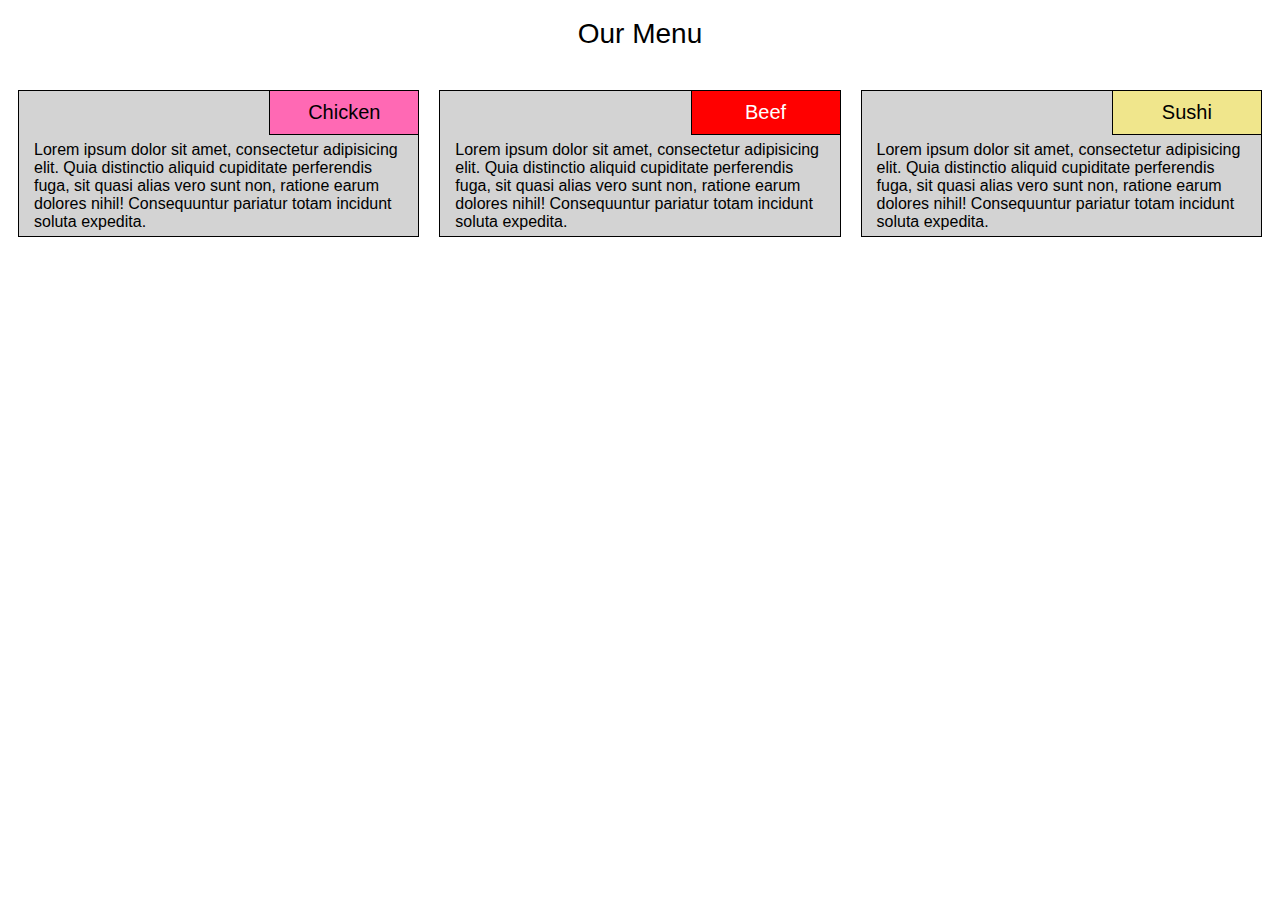
<file: module2-solution-alt1/index.html>
<!DOCTYPE html>
<html>
<head>
	<title>Module 2 Solution (Alternative 1: Simple Responsive Framework)</title>
	<link rel="stylesheet" href="css/style.css">
</head>

<body>

<div class="row">

<div class="heading">Our Menu</div>

<div class="col-lg-4 col-md-6">
    <div class="section">
        <div class="title" id="first">Chicken</div>
        <div class="text">
        Lorem ipsum dolor sit amet, consectetur adipisicing elit. Quia distinctio aliquid cupiditate perferendis fuga, sit quasi alias vero sunt non, ratione earum dolores nihil! Consequuntur pariatur totam incidunt soluta expedita.
        </div>
    </div>
</div>

<div class="col-lg-4 col-md-6">
    <div class="section">
        <div class="title" id="second">Beef</div>
        <div class="text">
            Lorem ipsum dolor sit amet, consectetur adipisicing elit. Quia distinctio aliquid cupiditate perferendis fuga, sit quasi alias vero sunt non, ratione earum dolores nihil! Consequuntur pariatur totam incidunt soluta expedita.
        </div>
    </div>
</div>

<div class="col-lg-4 col-md-12">
    <div class="section">
        <div class="title" id="third">Sushi</div>
        <div class="text">
            Lorem ipsum dolor sit amet, consectetur adipisicing elit. Quia distinctio aliquid cupiditate perferendis fuga, sit quasi alias vero sunt non, ratione earum dolores nihil! Consequuntur pariatur totam incidunt soluta expedita.
        </div>
    </div>
</div>

</div>

</body>
</html>
</file>
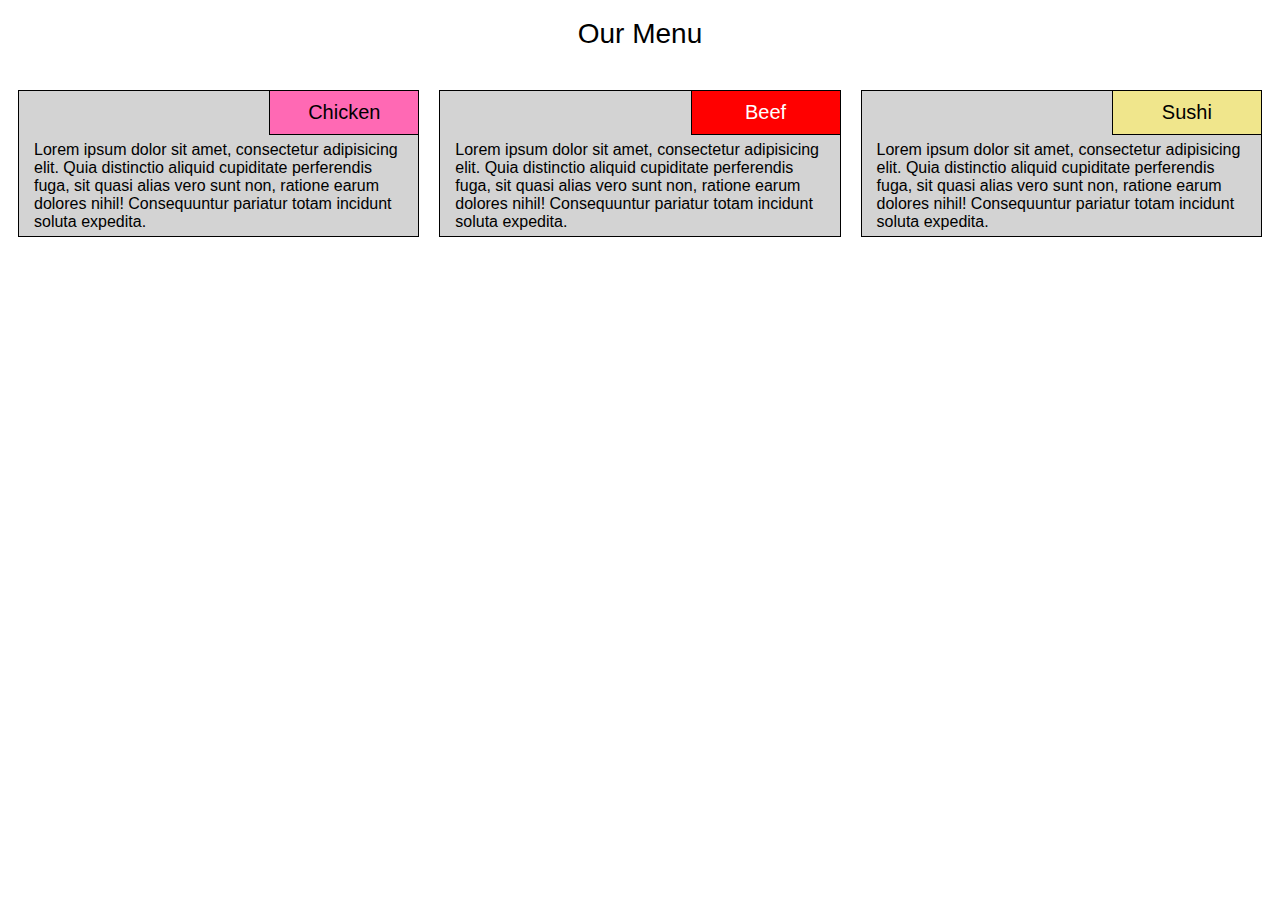
<file: module2-solution/index.html>
<!DOCTYPE html>
<html>
<head>
	<title>Module 2 Solution</title>
	<link rel="stylesheet" href="css/style.css">
</head>

<body>
<div class="heading">Our Menu</div>

<div class="container">
    <div class="section">
        <div class="title" id="first">Chicken</div>
        <div class="text">
        Lorem ipsum dolor sit amet, consectetur adipisicing elit. Quia distinctio aliquid cupiditate perferendis fuga, sit quasi alias vero sunt non, ratione earum dolores nihil! Consequuntur pariatur totam incidunt soluta expedita.
        </div>
    </div>
</div>

<div class="container">
    <div class="section">
        <div class="title" id="second">Beef</div>
        <div class="text">
            Lorem ipsum dolor sit amet, consectetur adipisicing elit. Quia distinctio aliquid cupiditate perferendis fuga, sit quasi alias vero sunt non, ratione earum dolores nihil! Consequuntur pariatur totam incidunt soluta expedita.
        </div>
    </div>
</div>

<div class="container last">
    <div class="section">
        <div class="title" id="third">Sushi</div>
        <div class="text">
            Lorem ipsum dolor sit amet, consectetur adipisicing elit. Quia distinctio aliquid cupiditate perferendis fuga, sit quasi alias vero sunt non, ratione earum dolores nihil! Consequuntur pariatur totam incidunt soluta expedita.
        </div>
    </div>
</div>

</body>
</html>
</file>
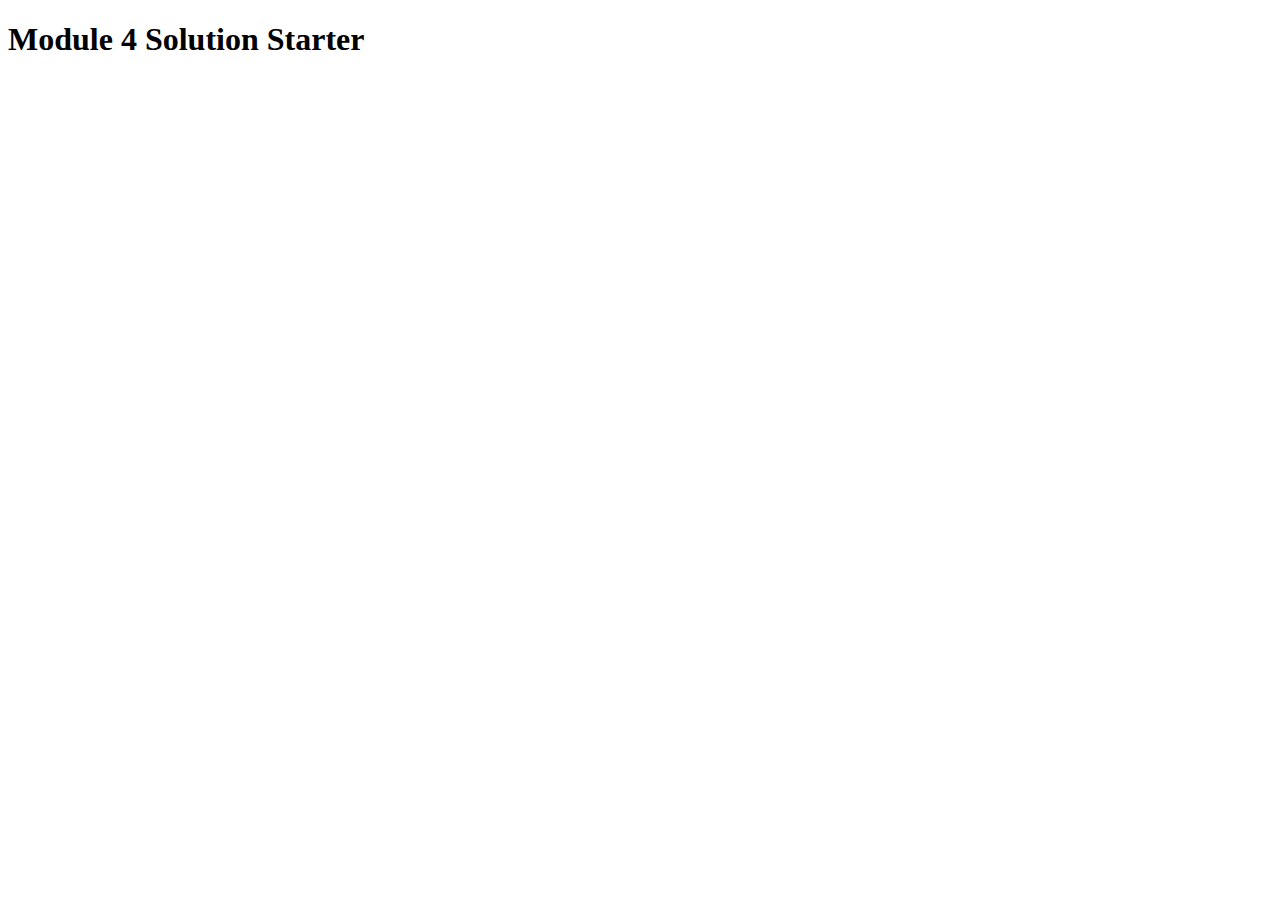
<file: module4-solution/index.html>
<!DOCTYPE html>
<html>
<head>
  <meta charset="utf-8">
  <title>Module 4 Solution Starter</title>
  <script>
    var names = []; // DO NOT REMOVE
  </script>
  <script src="SpeakHello.js"></script>
  <script src="SpeakGoodBye.js"></script>
  <script src="script.js"></script>
</head>
<body>
  <h1>Module 4 Solution Starter</h1>
</body>
</html>
</file>
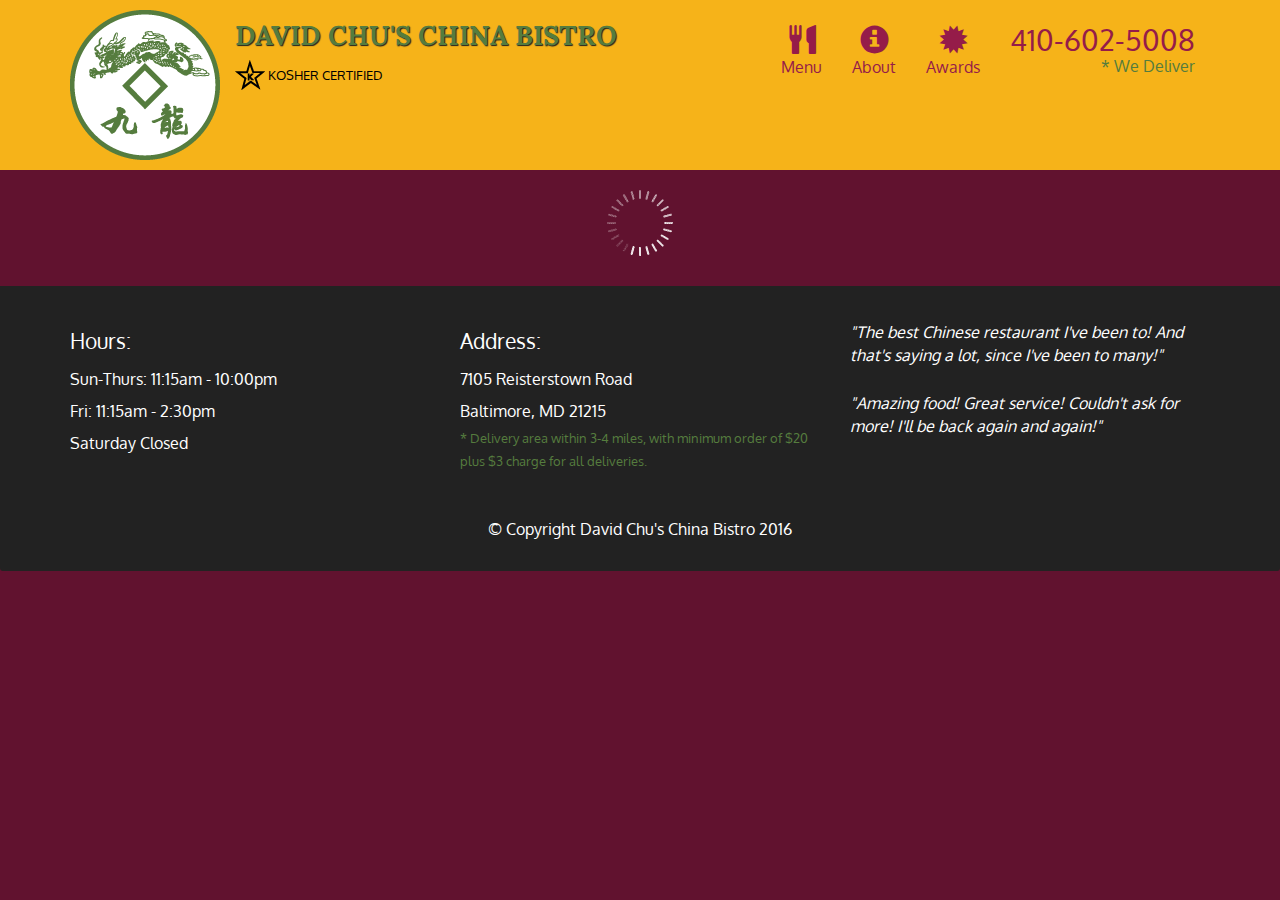
<file: module5-solution/index.html>
<!doctype html>
<html lang="en">
  <head>
    <meta charset="utf-8">
    <meta http-equiv="X-UA-Compatible" content="IE=edge">
    <meta name="viewport" content="width=device-width, initial-scale=1">
    <title>David Chu's China Bistro</title>
    <link rel="stylesheet" href="css/bootstrap.min.css">
    <link rel="stylesheet" href="css/styles.css">
    <link href='https://fonts.googleapis.com/css?family=Oxygen:400,300,700' rel='stylesheet' type='text/css'>
    <link href='https://fonts.googleapis.com/css?family=Lora' rel='stylesheet' type='text/css'>
  </head>
<body>
  <header>
    <nav id="header-nav" class="navbar navbar-default">
      <div class="container">
        <div class="navbar-header">
          <a href="index.html" class="pull-left visible-md visible-lg">
            <div id="logo-img" alt="Logo image"></div>
          </a>

          <div class="navbar-brand">
            <a href="index.html"><h1>David Chu's China Bistro</h1></a>
            <p>
              <img src="images/star-k-logo.png" alt="Kosher certification">
              <span>Kosher Certified</span>
            </p>
          </div>

          <button id="navbarToggle" type="button" class="navbar-toggle collapsed" data-toggle="collapse" data-target="#collapsable-nav" aria-expanded="false">
            <span class="sr-only">Toggle navigation</span>
            <span class="icon-bar"></span>
            <span class="icon-bar"></span>
            <span class="icon-bar"></span>
          </button>
        </div>
        
        <div id="collapsable-nav" class="collapse navbar-collapse">
           <ul id="nav-list" class="nav navbar-nav navbar-right">
            <li id="navHomeButton" class="visible-xs active">
              <a href="index.html">
                <span class="glyphicon glyphicon-home"></span> Home</a>
            </li>
            <li id="navMenuButton">
              <a href="#" onclick="$dc.loadMenuCategories();">
                <span class="glyphicon glyphicon-cutlery"></span><br class="hidden-xs"> Menu</a>
            </li>
            <li>
              <a href="#">
                <span class="glyphicon glyphicon-info-sign"></span><br class="hidden-xs"> About</a>
            </li>
            <li>
              <a href="#">
                <span class="glyphicon glyphicon-certificate"></span><br class="hidden-xs"> Awards</a>
            </li>
            <li id="phone" class="hidden-xs">
              <a href="tel:410-602-5008">
                <span>410-602-5008</span></a><div>* We Deliver</div>
            </li>
          </ul><!-- #nav-list -->
        </div><!-- .collapse .navbar-collapse -->
      </div><!-- .container -->
    </nav><!-- #header-nav -->
  </header>

  <div id="call-btn" class="visible-xs">
    <a class="btn" href="tel:410-602-5008">
    <span class="glyphicon glyphicon-earphone"></span>
    410-602-5008
    </a>
  </div>
  <div id="xs-deliver" class="text-center visible-xs">* We Deliver</div>

  <div id="main-content" class="container"></div>

  <footer class="panel-footer">
    <div class="container">
      <div class="row">
        <section id="hours" class="col-sm-4">
          <span>Hours:</span><br>
          Sun-Thurs: 11:15am - 10:00pm<br>
          Fri: 11:15am - 2:30pm<br>
          Saturday Closed
          <hr class="visible-xs">
        </section>
        <section id="address" class="col-sm-4">
          <span>Address:</span><br>
          7105 Reisterstown Road<br>
          Baltimore, MD 21215
          <p>* Delivery area within 3-4 miles, with minimum order of $20 plus $3 charge for all deliveries.</p>
          <hr class="visible-xs">
        </section>
        <section id="testimonials" class="col-sm-4">
          <p>"The best Chinese restaurant I've been to! And that's saying a lot, since I've been to many!"</p>
          <p>"Amazing food! Great service! Couldn't ask for more! I'll be back again and again!"</p>
        </section>
      </div>
      <div class="text-center">&copy; Copyright David Chu's China Bistro 2016</div>
    </div>
  </footer>

  <!-- jQuery (Bootstrap JS plugins depend on it) -->
  <script src="js/jquery-2.1.4.min.js"></script>
  <script src="js/bootstrap.min.js"></script>
  <script src="js/ajax-utils.js"></script>
  <script src="js/script.js"></script>
</body>
</html>
</file>
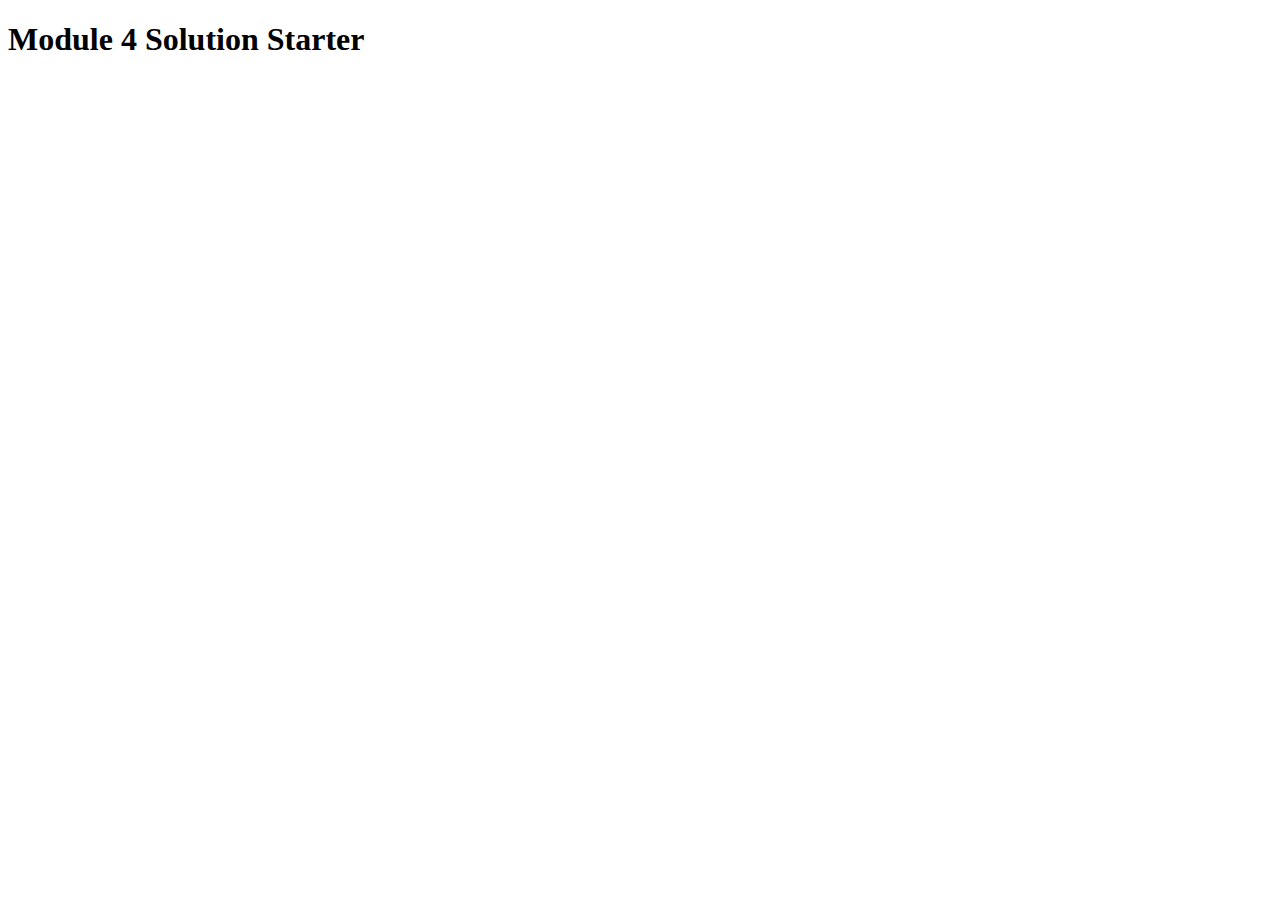
<file: module4-solution/assignment4-solution-starter/easier/index.html>
<!DOCTYPE html>
<html>
<head>
  <meta charset="utf-8">
  <title>Module 4 Solution Starter</title>
  <script src="SpeakHello.js"></script>
  <script src="SpeakGoodBye.js"></script>
  <script src="script.js"></script>
</head>
<body>
  <h1>Module 4 Solution Starter</h1>
</body>
</html>
</file>
<file: module2-solution-alt1/css/style.css>
* {
    box-sizing: border-box;
    font-family: Impact, Haettenschweiler, 'Arial Narrow Bold', sans-serif;
}

.heading {
    font-size: 175%;
    text-align: center;
    padding-top: 10px;
    padding-bottom: 30px;
}

.section {
    border: 1px solid black;
    float: left;
    background-color: lightgray;
}

.title {
    font-size: 125%;
    border: 1px solid black;
    width: 150px;
    float: right;
    clear: left;
    text-align: center;
    padding: 10px;
    position: relative;
    top: -1px;
    right: -1px;
}

#first {
    background-color: hotpink
}

#second {
    color: white;
    background-color: red;
}

#third {
    background-color: khaki;
}

.text {
    float: left;
    padding: 5px 15px 5px 15px;
}

/* From Lecture 24 */ 

/* Simple Responsive Framework. */
.row {
  width: 100%;
}

.col-lg-1, .col-lg-2, .col-lg-3, .col-lg-4, .col-lg-5, .col-lg-6,
.col-lg-7, .col-lg-8, .col-lg-9, .col-lg-10, .col-lg-11, .col-lg-12,
.col-md-1, .col-md-2, .col-md-3, .col-md-4, .col-md-5, .col-md-6,
.col-md-7, .col-md-8, .col-md-9, .col-md-10, .col-md-11, .col-md-12 {
  padding: 10px;
  float: left;
}

/********** Large devices only **********/
@media (min-width: 992px) {
  .col-lg-1 {
    width: 8.33%;
  }
  .col-lg-2 {
    width: 16.66%;
  }
  .col-lg-3 {
    width: 25%;
  }
  .col-lg-4 {
    width: 33.33%;
  }
  .col-lg-5 {
    width: 41.66%;
  }
  .col-lg-6 {
    width: 50%;
  }
  .col-lg-7 {
    width: 58.33%;
  }
  .col-lg-8 {
    width: 66.66%;
  }
  .col-lg-9 {
    width: 74.99%;
  }
  .col-lg-10 {
    width: 83.33%;
  }
  .col-lg-11 {
    width: 91.66%;
  }
  .col-lg-12 {
    width: 100%;
  }
}

/********** Medium devices only **********/
@media (min-width: 768px) and (max-width: 991.98px) {
  .col-md-1 {
    width: 8.33%;
  }
  .col-md-2 {
    width: 16.66%;
  }
  .col-md-3 {
    width: 25%;
  }
  .col-md-4 {
    width: 33.33%;
  }
  .col-md-5 {
    width: 41.66%;
  }
  .col-md-6 {
    width: 50%;
  }
  .col-md-7 {
    width: 58.33%;
  }
  .col-md-8 {
    width: 66.66%;
  }
  .col-md-9 {
    width: 74.99%;
  }
  .col-md-10 {
    width: 83.33%;
  }
  .col-md-11 {
    width: 91.66%;
  }
  .col-md-12 {
    width: 100%;
  }
}
</file>
<file: module2-solution/css/style.css>
* {
    box-sizing: border-box;
    font-family: Impact, Haettenschweiler, 'Arial Narrow Bold', sans-serif;
}

div.heading {
    font-size: 175%;
    text-align: center;
    padding-top: 10px;
    padding-bottom: 30px;
}

div.container {
    padding: 10px;
    float: left;
}

div.section {
    border: 1px solid black;
    float: left;
    background-color: lightgray;
}

div.title {
    font-size: 125%;
    border: 1px solid black;
    width: 150px;
    float: right;
    clear: left;
    text-align: center;
    padding: 10px;
    position: relative;
    top: -1px;
    right: -1px;
}

#first {
    background-color: hotpink
}

#second {
    color: white;
    background-color: red;
}

#third {
    background-color: khaki;
}

div.text {
    float: left;
    padding: 5px 15px 5px 15px;
}

/********** Large devices only **********/
@media (min-width: 992px) {
    div.container {
        width: 33.33%;
    }
}

/********** Medium devices only **********/
@media (min-width: 768px) and (max-width: 991.98px) {
    div.container {
        width: 50%;
    }
    div.last {
        width: 100%;
    }
}

/********** Small devices only **********/
@media (max-width: 767.98px) {
    div.container {
        width: 100%;
    }
}
</file>
<file: module5-solution/css/styles.css>
body {
  font-size: 16px;
  color: #fff;
  background-color: #61122f;
  font-family: 'Oxygen', sans-serif;
}

/** HEADER **/
#header-nav {
  background-color: #f6b319;
  border-radius: 0;
  border: 0;
}

#logo-img {
  background: url('../images/restaurant-logo_large.png') no-repeat;
  width: 150px;
  height: 150px;
  margin: 10px 15px 10px 0;
}

.navbar-brand {
  padding-top: 25px;
}
.navbar-brand h1 { /* Restaurant name */
  font-family: 'Lora', serif;
  color: #557c3e;
  font-size: 1.5em;
  text-transform: uppercase;
  font-weight: bold;
  text-shadow: 1px 1px 1px #222;
  margin-top: 0;
  margin-bottom: 0;
  line-height: .75;
}
.navbar-brand a:hover, .navbar-brand a:focus {
  text-decoration: none;
}
.navbar-brand p { /* Kosher cert */
  color: #000;
  text-transform: uppercase;
  font-size: .7em;
  margin-top: 15px;
}
.navbar-brand p span { /* Star-K */
  vertical-align: middle;
}

#nav-list {
  margin-top: 10px;
}
#nav-list a {
  color: #951C49;
  text-align: center;
}
#nav-list a:hover {
  background: #E7E7E7;
}
#nav-list a span {
  font-size: 1.8em;
}

#phone {
  margin-top: 5px;
}
#phone a { /* Phone number */
  text-align: right;
  padding-bottom: 0;
}
#phone div { /* We Deliver */
  color: #557c3e;
  text-align: right;
  padding-right: 15px;
}

.navbar-header button.navbar-toggle, .navbar-header .icon-bar {
  border: 1px solid #61122f;
}
.navbar-header button.navbar-toggle {
  clear: both;
  margin-top: -30px;
}
/* END HEADER */

/* FOOTER */
.panel-footer {
  margin-top: 30px;
  padding-top: 35px;
  padding-bottom: 30px;
  background-color: #222;
  border-top: 0;
}
.panel-footer div.row {
  margin-bottom: 35px;
}
#hours, #address {
  line-height: 2;
}
#hours > span, #address > span {
  font-size: 1.3em;
}
#address p {
  color: #557c3e;
  font-size: .8em;
  line-height: 1.8;
}
#testimonials {
  font-style: italic;
}
#testimonials p:nth-child(2) {
  margin-top: 25px;
}
/* END FOOTER */



/* HOME PAGE */
.container .jumbotron {
  box-shadow: 0 0 50px #3F0C1F;
  border: 2px solid #3F0C1F;
}

#menu-tile, #specials-tile, #map-tile {
  height: 250px;
  width: 100%;
  margin-bottom: 15px;
  position: relative;
  border: 2px solid #3F0C1F;
  overflow: hidden;
}
#menu-tile:hover, #specials-tile:hover, #map-tile:hover {
  box-shadow: 0 1px 5px 1px #cccccc;
}
#menu-tile {
  background: url('../images/menu-tile.jpg') no-repeat;
  background-position: center;
}
#specials-tile {
  background: url('../images/specials-tile.jpg') no-repeat;
  background-position: center;
}
#menu-tile span, #specials-tile span, #map-tile span {
  position: absolute;
  bottom: 0;
  right: 0;
  width: 100%;
  text-align: center;
  font-size: 1.6em;
  text-transform: uppercase;
  background-color: #000;
  color: #fff;
  opacity: .8;
}
/* END HOME PAGE */

/* MENU CATEGORIES PAGE */
.category-tile { 
  position: relative;
  border: 2px solid #3F0C1F;
  overflow: hidden;
  width: 200px;
  height: 200px;
  margin: 0 auto 15px;
}
.category-tile span {
  position: absolute;
  bottom: 0;
  right: 0;
  width: 100%;
  text-align: center;
  font-size: 1.2em;
  text-transform: uppercase;
  background-color: #000;
  color: #fff;
  opacity: .8;
}
.category-tile:hover {
  box-shadow: 0 1px 5px 1px #cccccc;
}

#menu-categories-title + div {
  margin-bottom: 50px;
}
/* END MENU CATEGORIES PAGE */

/* SINGLE CATEGORY PAGE */
.menu-item-tile {
  margin-bottom: 25px;
}
.menu-item-tile hr {
  width: 80%;
}
.menu-item-tile .menu-item-price {
  font-size: 1.1em;
  text-align: right;
  margin-top: -15px;
  margin-right: -15px;
}
.menu-item-tile .menu-item-price span {
  font-size: .6em;
}
.menu-item-photo {
  position: relative;
  border: 2px solid #3F0C1F; 
  overflow: hidden;
  padding: 0;
  margin-right: -15px;
  margin-left: auto;
  margin-bottom: 20px;
  max-width: 250px;
}
.menu-item-photo div {
  position: absolute;
  bottom: 0;
  right: 0;
  width: 80px;
  background-color: #557c3e;
  text-align: center;
}
.menu-item-description {
  padding-right: 30px;
}
h3.menu-item-title {
  margin: 0 0 10px;
}
.menu-item-details {
  font-size: .9em;
  font-style: italic;
}
/* END SINGLE CATEGORY PAGE */


/********** Large devices only **********/
@media (min-width: 1200px) {
  .container .jumbotron {
    background: url('../images/jumbotron_1200.jpg') no-repeat;
    height: 675px;
  }
}

/********** Medium devices only **********/
@media (min-width: 992px) and (max-width: 1199px) {
  /* Header */
  #logo-img {
    background: url('../images/restaurant-logo_medium.png') no-repeat;
    width: 100px;
    height: 100px;
    margin: 5px 5px 5px 0;
  }
  /* End Header */

  /* Home Page */
  .container .jumbotron {
    background: url('../images/jumbotron_992.jpg') no-repeat;
    height: 558px;
  }
  /* End Home Page */
}

/********** Small devices only **********/
@media (min-width: 768px) and (max-width: 991px) {
  /* Home Page */
  .container .jumbotron {
    background: url('../images/jumbotron_768.jpg') no-repeat;
    height: 432px;
  }
  /* End Home Page */
}

/********** Extra small devices only **********/
@media (max-width: 767px) {
  /* Header */
  .navbar-brand {
    padding-top: 10px;
    height: 80px;
  }
  .navbar-brand h1 { /* Restaurant name */
    padding-top: 10px;
    font-size: 5vw; /* 1vw = 1% of viewport width */
  }
  .navbar-brand p { /* Kosher cert */
    font-size: .6em;
    margin-top: 12px;
  }
  .navbar-brand p img { /* Star-K */
    height: 20px;
  }

  #collapsable-nav a { /* Collapsed nav menu text */
    font-size: 1.2em;
  }
  #collapsable-nav a span { /* Collapsed nav menu glyph */
    font-size: 1em;
    margin-right: 5px;
  }

  #call-btn > a {
    font-size: 1.5em;
    display: block;
    margin: 0 20px;
    padding: 10px;
    border: 2px solid #fff;
    background-color: #f6b319;
    color: #951c49;
  }
  #xs-deliver {
    margin-top: 5px;
    font-size: .7em;
    letter-spacing: .1em;
    text-transform: uppercase;
  }
  /* End Header */

  /* Footer */
  .panel-footer section {
    margin-bottom: 30px;
    text-align: center;
  }
  .panel-footer section:nth-child(3) {
    margin-bottom: 0; /* margin already exists on the whole row */
  }
  .panel-footer section hr {
    width: 50%;
  }
  /* End Footer */

  /* Home Page */
  .container .jumbotron {
    margin-top: 30px;
    padding: 0;
  }
  #menu-tile, #specials-tile {
    width: 360px;
    margin: 0 auto 15px;
  }

  .menu-item-photo {
    margin-right: auto;
  }
  .menu-item-tile .menu-item-price {
    text-align: center;
  }
  .menu-item-description {
    text-align: center;;
  }
}


/********** Super extra small devices Only :-) (e.g., iPhone 4) **********/
@media (max-width: 479px) {
  /* Header */
  .navbar-brand h1 { /* Restaurant name */
    padding-top: 5px;
    font-size: 6vw;
  }
  /* End Header */
  
  /* Home page */
  #menu-tile, #specials-tile {
    width: 280px;
    margin: 0 auto 15px;
  }

  .col-xxs-12 {
    position: relative;
    min-height: 1px;
    padding-right: 15px;
    padding-left: 15px;
    float: left;
    width: 100%;
  }
}
</file>
